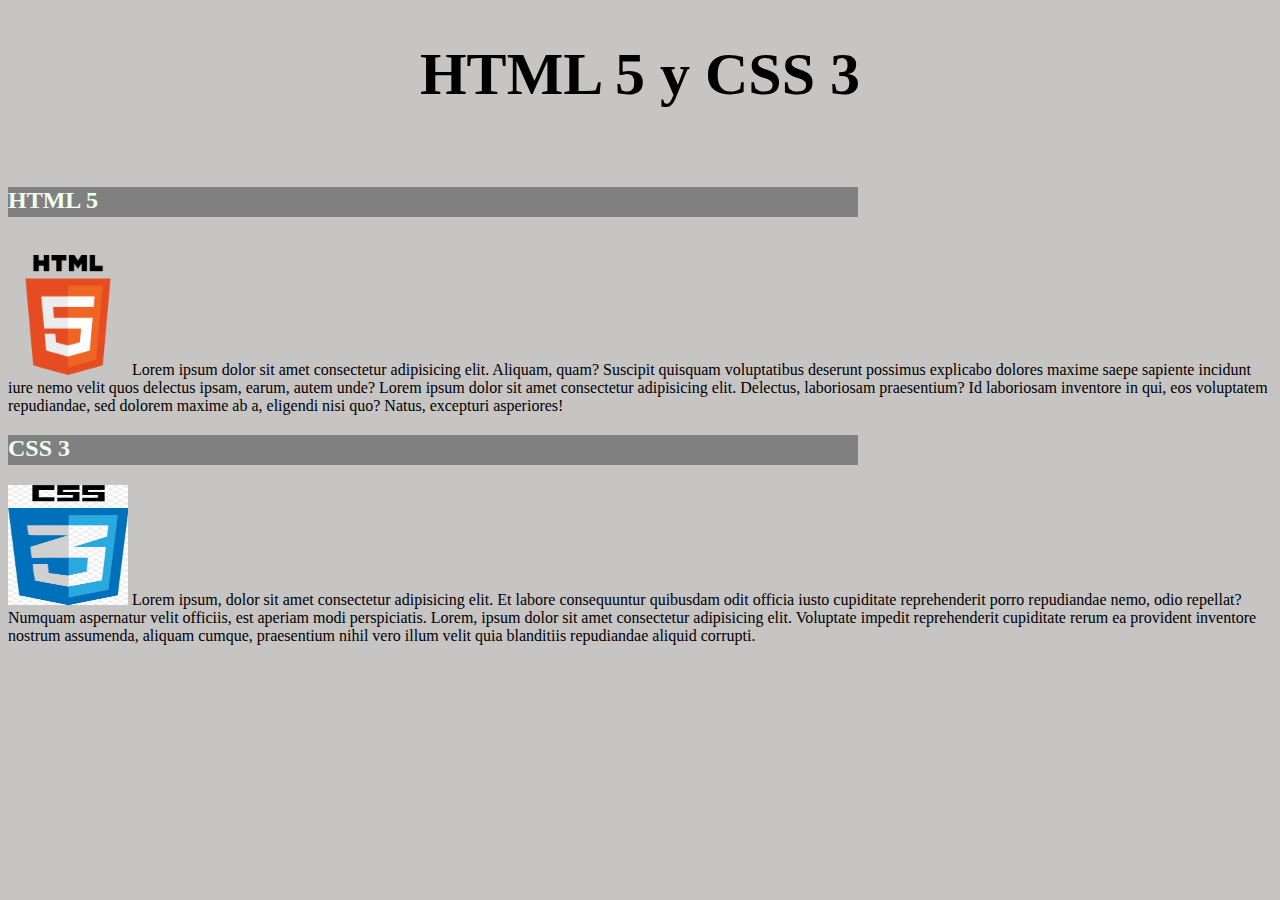
<file: css-repaso1/assets/práctica1.html>
<!DOCTYPE html>
<html lang="es">
    
    <head>
    <meta charset="UTF-8" />
    <link rel="stylesheet" href="css/practica1.css">
    <title>practica 1</title>
   
    </head>
    <body>
        <h1>HTML 5 y CSS 3</h1>

    </br>
    <div class="contenedor">
    <h2>HTML 5</h2>
</br>

    
<img class="img" src="img/html5.png" alt="html5">
Lorem ipsum dolor sit amet consectetur adipisicing elit. Aliquam, quam? Suscipit quisquam voluptatibus deserunt possimus explicabo dolores maxime saepe sapiente incidunt iure nemo velit quos delectus ipsam, earum, autem unde?
Lorem ipsum dolor sit amet consectetur adipisicing elit. Delectus, laboriosam praesentium? Id laboriosam inventore in qui, eos voluptatem repudiandae, sed dolorem maxime ab a, eligendi nisi quo? Natus, excepturi asperiores!

<h2>CSS 3</h2>
<div class="cajas">
    <img  class="img" src="img/css3.png" alt="css3">
    Lorem ipsum, dolor sit amet consectetur adipisicing elit. Et labore consequuntur quibusdam odit officia iusto cupiditate reprehenderit porro repudiandae nemo, odio repellat? Numquam aspernatur velit officiis, est aperiam modi perspiciatis. Lorem, ipsum dolor sit amet consectetur adipisicing elit. Voluptate impedit reprehenderit cupiditate rerum ea provident inventore nostrum assumenda, aliquam cumque, praesentium nihil vero illum velit quia blanditiis repudiandae aliquid corrupti.
</div>

    </body>
</html>
</file>
<file: css-repaso1/assets/css/practica1.css>
body{
    background-color: rgb(199, 196, 196);
    
}

h1{
    font-size: 60px;
    text-align: center;
}
h2{
    background-color: gray;
    color: honeydew;
    text-align: left;
    width: 850px;
    height: 30px;

    
}
.img{
    width: 120px;
    height: 120px;
}
.cajas{
    align-self:center;
}
</file>
